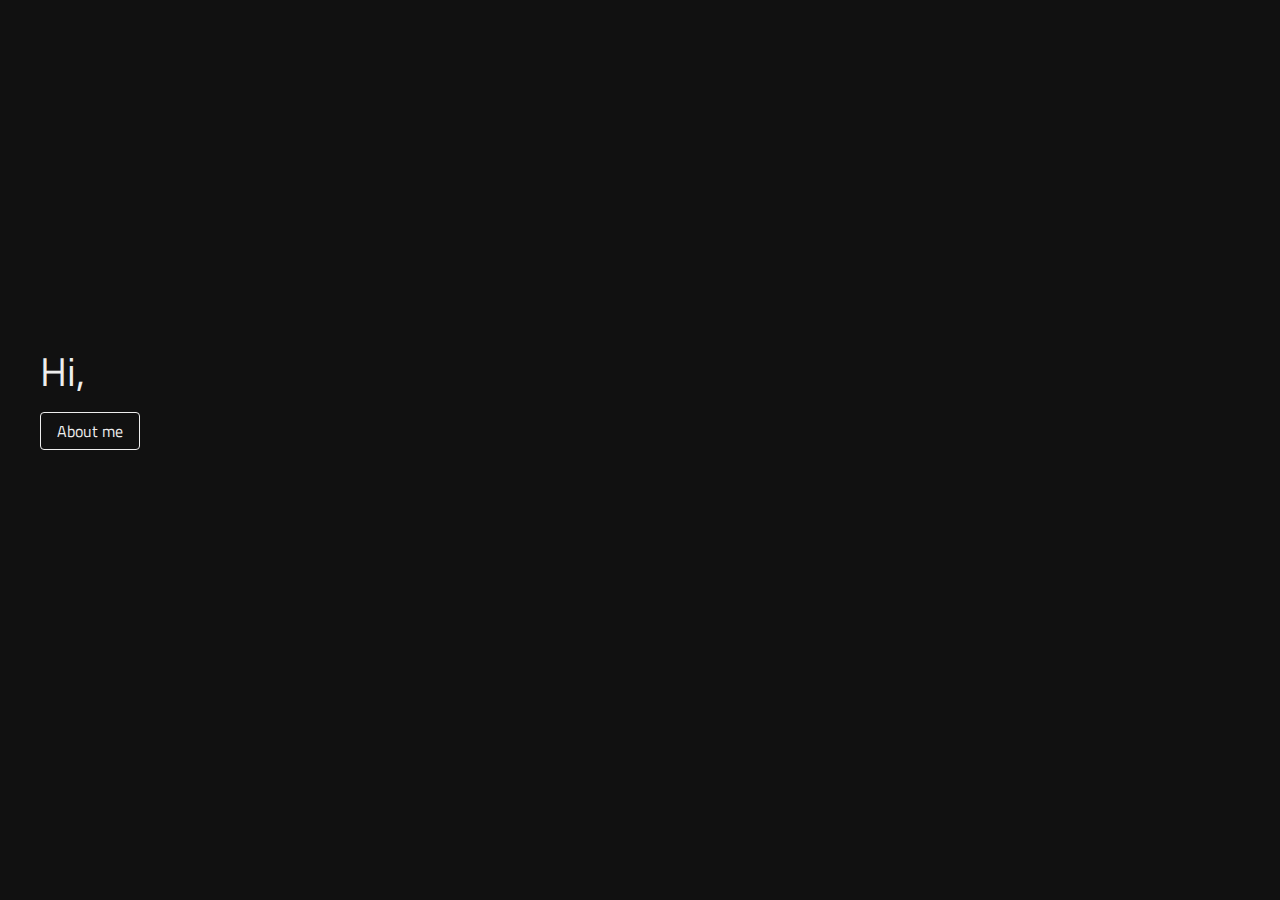
<file: index.html>
<!DOCTYPE html>
<html style="height:100%">
<meta name="viewport" content="width=device-width, initial-scale=1.0">

<head>
    <title> Timeth Subasinghe </title>

    <link rel="stylesheet" href="https://stackpath.bootstrapcdn.com/bootstrap/4.3.1/css/bootstrap.min.css" integrity="sha384-ggOyR0iXCbMQv3Xipma34MD+dH/1fQ784/j6cY/iJTQUOhcWr7x9JvoRxT2MZw1T"
        crossorigin="anonymous">
    <script src="https://code.jquery.com/jquery-3.3.1.slim.min.js" integrity="sha384-q8i/X+965DzO0rT7abK41JStQIAqVgRVzpbzo5smXKp4YfRvH+8abtTE1Pi6jizo"
        crossorigin="anonymous"></script>
    <script src="https://cdnjs.cloudflare.com/ajax/libs/popper.js/1.14.7/umd/popper.min.js" integrity="sha384-UO2eT0CpHqdSJQ6hJty5KVphtPhzWj9WO1clHTMGa3JDZwrnQq4sF86dIHNDz0W1"
        crossorigin="anonymous"></script>
    <script src="https://stackpath.bootstrapcdn.com/bootstrap/4.3.1/js/bootstrap.min.js" integrity="sha384-JjSmVgyd0p3pXB1rRibZUAYoIIy6OrQ6VrjIEaFf/nJGzIxFDsf4x0xIM+B07jRM"
        crossorigin="anonymous"></script>
    <link href="styles.css" rel="stylesheet">
</head>

<body style="height:90%">
    <div class="container-fluid" style="display: flex; height: 90%; align-items: center;">
        <div class="content">
            <p class="title" id="title"></p>
            <button id='btnAboutMe' class="btn" > About me </button>
        </div>
    </div>
    <script>
        var title = [
            "Hi, I'm Timeth.",
            "I'm a Software Engineer.",
            "I'm From Colombo, Sri Lanka.",
            "Welcome to my Website."
        ];
        var speedMax = 100;
        var speedMin = 50;


        function sleep(timeout) {
            return new Promise(resolve => {
                setTimeout(() => {
                    resolve(0);
                }, timeout);
            });
        }

        async function typeWriterWrite(text, elementid) {
            for (var i = 0; i < text.length; i++) {
                document.getElementById(elementid).innerHTML += text.charAt(i);
                var rand = Math.floor(Math.random() * (speedMax - speedMin)) + speedMin;
                var res = await sleep(rand);
            }
            var tw = await sleep(1000);

        }

        async function typeWriterDelete(element) {
            text = document.getElementById(element).innerHTML;
            for (var i = 0; i < text.length; i++) {
                document.getElementById(element).innerHTML = text.substring(0, text.length - i);
                var rand = Math.floor(Math.random() * (speedMax - speedMin)) + speedMin;
                var res = await sleep(rand);
            }
            document.getElementById(element).innerHTML = "";

            var res = await sleep(500);
        }

        async function page() {
            // document.getElementById("btnAboutMe").style.display = "none";
            var res = await sleep(500)
            for (var t = 0; t < title.length; t++) {
                await typeWriterWrite(title[t], "title")
                if (t != title.length - 1) {
                    await typeWriterDelete("title")
                }
            }
            document.getElementById("btnAboutMe").style.bottom = "40%";
        }
        
        page();
    </script>
</body>
<html>
</file>
<file: styles.css>
@import url('https://fonts.googleapis.com/css?family=Josefin+Slab|Titillium+Web');
body 
{
    background:#111111;
    font-family: 'Titillium Web', sans-serif;
    color: #eeeeee;
}
.content{
    margin-top: 5%;
    margin-left: 2%;
    display: flex;
    flex-direction: column;
}
.title{
    font-size: 2.5em;
    height: 30px;
    margin-bottom: 1em;
}
.btn{
    color: #eeeeee;
    background-color: #11111100;
    border-style: solid;
    border-color: #eeeeee;
    width:100px;
    transition: bottom 1s
}

.btn:hover {
    color: #eeeeee;
    background-color: #eeeeee22;
}
@media screen and (max-width: 454px) {
    .content{
        width: 100%;
    }

    .title{
        height: 75px;
    }
    .btn{
        align-self: center;
        position: absolute;
        bottom: 20px
    }
}
</file>
